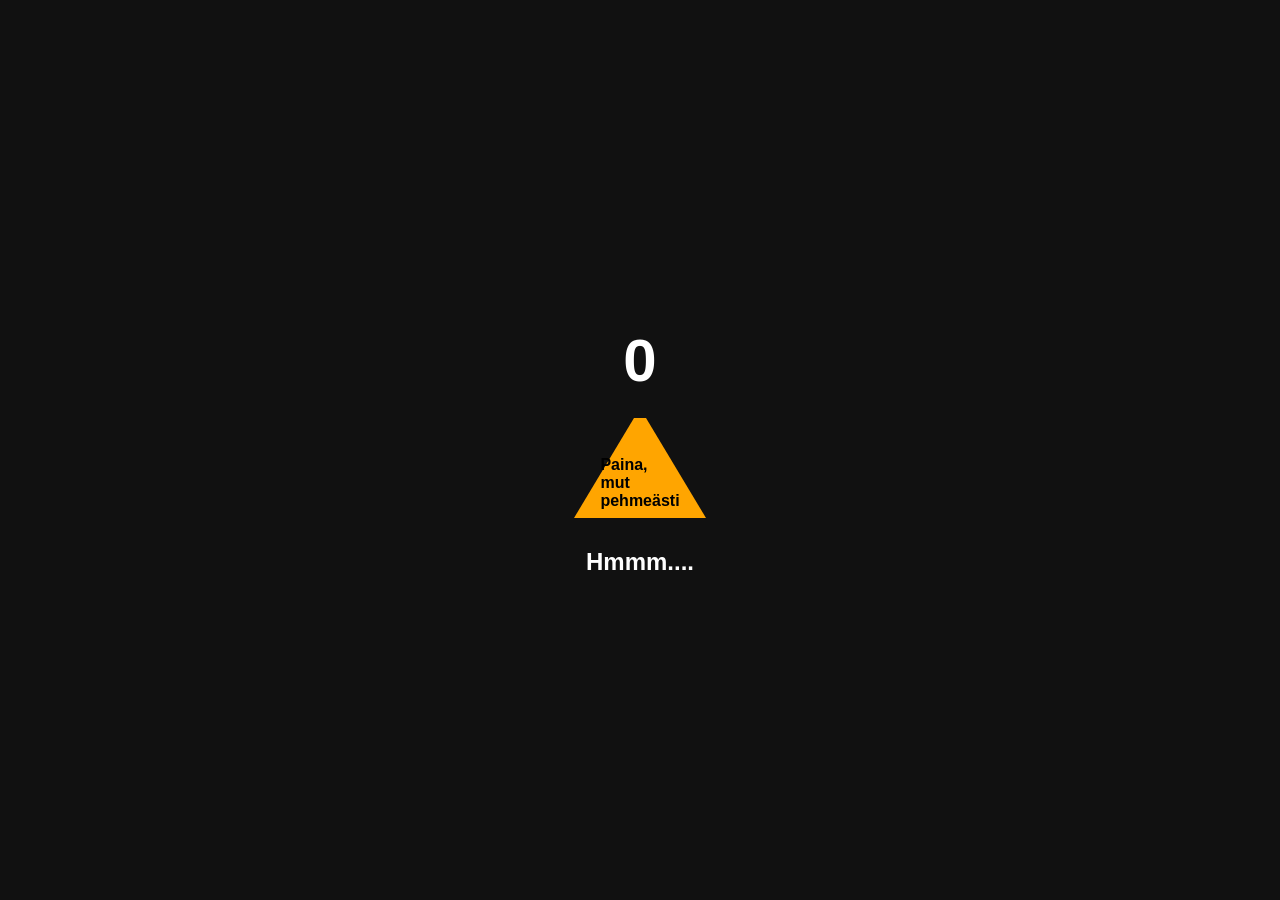
<file: index.html>
<!DOCTYPE html>
<html lang="fi">
<head>
  <meta charset="UTF-8">
  <title>Klickkeri, mut ei coockieclicker</title>

  <link rel="stylesheet" href="style.css">
  <script src="script.js" defer></script>
</head>

<body>
  <div id="game">
    <h1><span id="points">0</span></h1>

    <div id="triangleWrapper">
      <button id="clickBtn" type="button"></button>
      <span id="triangleText">Paina, mut pehmeästi</span>
    </div>

    <div id="shop">
      <h2>Hmmm....</h2>
      <div id="shopItems"></div>
    </div>
  </div>

  <audio id="bgMusic" loop></audio>
</body>
</html>
</file>
<file: style.css>
body {
  margin: 0;
  font-family: Arial, sans-serif;
  background: #111;
  color: white;

  display: flex;
  height: 100vh;
}

#game {
  flex: 2;

  display: flex;
  flex-direction: column;
  justify-content: center;
  align-items: center;
  position: relative;
  z-index: 10;
}

#points {
  font-size: 60px;
  font-weight: bold;
  transition: transform 0.1s;
}

.bump {
  transform: scale(1.3);
}

#triangleWrapper {
  position: relative;
  cursor: pointer;
}

#triangleWrapper:active {
  transform: scale(0.95);
}

#clickBtn {
  width: 0;
  height: 0;

  border-left: 60px solid transparent;
  border-right: 60px solid transparent;
  border-bottom: 100px solid orange;

  cursor: pointer;
  background: none;
  border-top: none;

  transition: transform 0.2s;
  display: block;
}

#clickBtn:hover {
  transform: scale(1.1);
}

#triangleText {
  position: absolute;
  top: 40px;
  left: 50%;
  transform: translateX(-50%);
  color: black;
  font-weight: bold;
  pointer-events: none;
}

#shop {
  margin-top: 30px;
  text-align: center;
}

#shop h2 {
  margin-top: 0;
}
#shopItems {
  display: flex;
  flex-direction: column;
  align-items: center;
}

.shop-item {
  margin: 4px 0;
  padding: 5px 10px;
  cursor: pointer;
}
.gif {
  position: fixed;
  pointer-events: none;
  max-width: 400px;
  width: 25vw;
}

.floating {
  animation: floatAround 25s linear infinite;
  opacity: 0.3;
  z-index: 0;
}

@keyframes floatAround {
  0% { transform: translate(0, 0); }
  25% { transform: translate(20vw, 10vh); }
  50% { transform: translate(-15vw, 20vh); }
  75% { transform: translate(10vw, -10vh); }
  100% { transform: translate(0, 0); }
}

video {
  position: fixed;
  top: 10px;
  right: 10px;
  width: 400px; 
  border-radius: 10px;
  z-index: 999;
}

@media(max-width: 600px) {
  #points{
    font-size: 40px;
  }
  #clickBtn {
    border-left: 40px solid transparent;
    border-right:40px solid transparent;
    border-bottom: 70px solid orange;
  }
  video{
    width: 90vw;
    right: 5vw;
  }
  .shop-item{
    width: 80%;

  }
}
</file>
